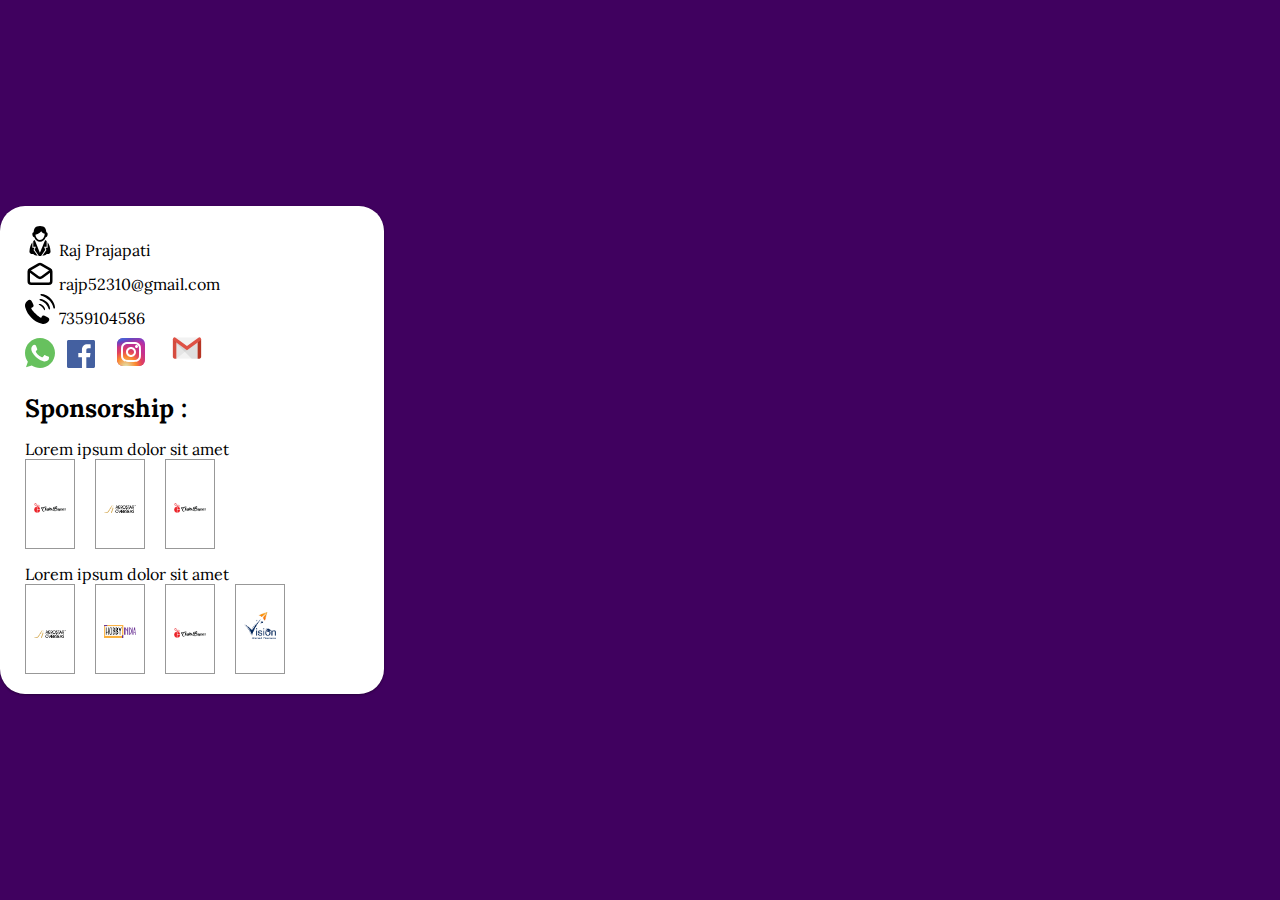
<file: index.html>
<!DOCTYPE html>
<html lang="en">

<head>
    <meta charset="UTF-8">
    <meta name="viewport" content="width=device-width, initial-scale=1.0">
    <title>Document</title>
    <link rel="stylesheet" href="style.css">
    <link href="https://cdn.jsdelivr.net/npm/bootstrap@5.3.2/dist/css/bootstrap.min.css" rel="stylesheet"
        integrity="sha384-T3c6CoIi6uLrA9TneNEoa7RxnatzjcDSCmG1MXxSR1GAsXEV/Dwwykc2MPK8M2HN" crossorigin="anonymous">
    <link rel="preconnect" href="https://fonts.googleapis.com">
    <link rel="preconnect" href="https://fonts.gstatic.com" crossorigin>
    <link
        href="https://fonts.googleapis.com/css2?family=Caveat:wght@500&family=Dosis:wght@400;500;600&family=Lora:ital,wght@1,400;1,500&family=Open+Sans:wght@500&family=Oswald:wght@300&family=Rajdhani&family=Raleway:wght@300&family=Roboto+Mono:ital,wght@0,400;0,600;1,700&family=Roboto+Slab:wght@100;200;300;400;500;600;700;800&family=Ubuntu:ital,wght@1,500&display=swap"
        rel="stylesheet">

</head>

<body>
    <section class="section_div body_color">
        <div class="bg_colo">
            <div class="container border border-1  main_div pading_50">
                <form>
                    <div class="mb-2">
                        <label for="exampleInputname" class="form-label fw-bold fs-5"><span><svg height="30px"
                                    width="30px" fill="#000000" version="1.1" id="Capa_1"
                                    xmlns="http://www.w3.org/2000/svg" xmlns:xlink="http://www.w3.org/1999/xlink"
                                    viewBox="0 0 97.625 97.625" xml:space="preserve">
                                    <g id="SVGRepo_bgCarrier" stroke-width="0"></g>
                                    <g id="SVGRepo_tracerCarrier" stroke-linecap="round" stroke-linejoin="round"></g>
                                    <g id="SVGRepo_iconCarrier">
                                        <g>
                                            <g>
                                                <path
                                                    d="M83.158,83.242c-0.756-14.645-4.684-24.402-9.584-30.707v17.988h-6.869l3.075,7.172L56.433,97.098 c6.343-0.85,11.291-2.867,14.159-6.023c0,0,6.595-0.338,6.721-0.347C80.753,90.5,83.358,87.148,83.158,83.242z">
                                                </path>
                                                <path
                                                    d="M30.925,70.525h-6.871V52.539c-4.896,6.299-8.835,16.056-9.587,30.701c-0.201,3.908,2.406,7.26,5.848,7.485 c0.123,0.009,6.729,0.345,6.729,0.345c2.929,3.322,8.058,5.203,14.153,6.01L27.852,77.695L30.925,70.525z">
                                                </path>
                                                <path
                                                    d="M61.88,67.462h8.564V49.16c-1.631-1.464-3.126-2.65-4.691-3.599c-0.005-0.004-17.069,42.065-17.069,42.065l-16.92-42.144 c-1.618,0.958-3.219,2.174-4.854,3.686v18.293h8.571l-4.249,9.935L45.068,97.52c1.232,0.07,2.485,0.105,3.76,0.105 c1.185,0,2.336-0.034,3.461-0.094L66.13,77.396L61.88,67.462z">
                                                </path>
                                                <path
                                                    d="M30.325,36.421c3.487,9.023,10.051,14.952,18.49,14.952c8.062,0,15.047-5.706,18.496-14.952 c3.62-0.336,5.518-3.832,6.224-7.954c0.841-4.926-0.927-7.329-4.042-7.867C68.429,9.031,65.104,0,48.814,0 C32.431,0,29.196,9.031,28.136,20.6c-3.115,0.538-4.884,2.94-4.041,7.867C24.808,32.638,26.771,36.111,30.325,36.421z M52.631,17.376c1.024,2.052,3.953,6.063,11.581,7.866c-0.719,11.876-6.973,20.27-15.398,20.27c-7.935,0-13.49-7.307-15.06-17.375 C44.604,27.39,51.555,18.8,52.631,17.376z">
                                                </path>
                                            </g>
                                        </g>
                                    </g>
                                </svg></span> <span class="fw-medium ">Raj Prajapati</span></label>

                    </div>
                    <div class="mb-2">
                        <label for="exampleInputEmail1" class="form-label fw-bold fs-5"><span><svg height="30px"
                                    width="30px" viewBox="0 0 24 24" fill="none" xmlns="http://www.w3.org/2000/svg">
                                    <g id="SVGRepo_bgCarrier" stroke-width="0"></g>
                                    <g id="SVGRepo_tracerCarrier" stroke-linecap="round" stroke-linejoin="round"></g>
                                    <g id="SVGRepo_iconCarrier">
                                        <path d="M4 9.00005L10.2 13.65C11.2667 14.45 12.7333 14.45 13.8 13.65L20 9"
                                            stroke="#000000" stroke-width="2" stroke-linecap="round"
                                            stroke-linejoin="round"></path>
                                        <path
                                            d="M3 9.17681C3 8.45047 3.39378 7.78123 4.02871 7.42849L11.0287 3.5396C11.6328 3.20402 12.3672 3.20402 12.9713 3.5396L19.9713 7.42849C20.6062 7.78123 21 8.45047 21 9.17681V17C21 18.1046 20.1046 19 19 19H5C3.89543 19 3 18.1046 3 17V9.17681Z"
                                            stroke="#000000" stroke-width="2" stroke-linecap="round"></path>
                                    </g>
                                </svg></span>
                            <span class="fw-medium ">rajp52310@gmail.com</span></label>

                    </div>
                    <div class="mb-2">
                        <label for="exampleInputnumber" class="form-label fw-bold fs-5"><span><svg height="30px"
                            width="30px" version="1.1" id="_x32_" xmlns="http://www.w3.org/2000/svg"
                                    xmlns:xlink="http://www.w3.org/1999/xlink" viewBox="0 0 512 512"
                                    xml:space="preserve" fill="#000000">
                                    <g id="SVGRepo_bgCarrier" stroke-width="0"></g>
                                    <g id="SVGRepo_tracerCarrier" stroke-linecap="round" stroke-linejoin="round"></g>
                                    <g id="SVGRepo_iconCarrier">
                                        <style type="text/css">
                                            .st0 {
                                                fill: #000000;
                                            }
                                        </style>
                                        <g>
                                            <path class="st0"
                                                d="M403.854,409.684c-17.68-14.106-72.76-41.247-86.349-44.375c-13.562-3.154-29.98,9.962-34.501,26.248 c-4.547,16.295-13.027,14.753-13.027,14.753s-32.67-12.003-92.429-71.534c-59.769-59.549-71.85-92.175-71.85-92.175 s-1.595-8.48,14.692-13.089c16.252-4.564,29.314-21.035,26.125-34.598c-3.171-13.562-30.532-68.563-44.69-86.165 c-14.192-17.601-41.606-8.524-47.633-4.135C48.13,108.987-15.581,149.49,3.58,224.072 c19.186,74.592,60.346,134.264,105.579,179.348c45.242,45.066,105.062,85.998,179.715,104.904 c74.644,18.915,114.919-44.944,119.274-51.006C412.51,451.273,421.481,423.816,403.854,409.684z">
                                            </path>
                                            <path class="st0"
                                                d="M247.023,189.177c9.9,4.854,25.644,13.86,43.893,32.1c18.25,18.25,27.247,33.993,32.1,43.884 c5.099,10.4,8.866,12.494,11.915,11.784c5.029-1.166,6.702-2.515,7.167-13.001c0.385-8.936-3.89-35.588-31.076-62.773 c-27.186-27.186-53.846-31.452-62.764-31.067c-10.496,0.447-11.828,2.129-12.992,7.175 C234.555,180.311,236.623,184.087,247.023,189.177z">
                                            </path>
                                            <path class="st0"
                                                d="M262.95,84.247c-12.808-0.009-16.042,7.92-16.428,10.995c-0.788,6.212,3.794,11.249,13.308,13.974 c10.881,3.11,53.986,16.935,90.099,53.048c36.122,36.113,49.956,79.226,53.057,90.107c2.716,9.506,7.744,14.08,13.964,13.3 c3.092-0.369,11.012-3.61,10.995-16.418c0.009-10.137-6.186-63.22-53.986-111.038C326.17,90.423,273.06,84.237,262.95,84.247z">
                                            </path>
                                            <path class="st0"
                                                d="M437.304,74.889C368.836,6.422,296.602,0.526,284.187,0.201c-15.157-0.385-21.167,6.414-21.158,13.387 c-0.009,5.94,6.08,12.046,15.139,14.377c13.597,3.486,67.495,11.976,130.784,75.266c63.307,63.29,71.78,117.197,75.284,130.803 c2.322,9.041,8.437,15.139,14.368,15.139c6.982,0,13.781-6.002,13.378-21.149C511.667,215.601,505.771,143.366,437.304,74.889z">
                                            </path>
                                        </g>
                                    </g>
                                </svg></span>
                            <span class="fw-medium ">7359104586</span></label>
                    </div>
                    <div class="mb-2">
                        <span class=""><a href="#"><svg height="30px" width="30px" viewBox="0 0 48 48" version="1.1"
                                    xmlns="http://www.w3.org/2000/svg" xmlns:xlink="http://www.w3.org/1999/xlink"
                                    fill="#000000">
                                    <g id="SVGRepo_bgCarrier" stroke-width="0"></g>
                                    <g id="SVGRepo_tracerCarrier" stroke-linecap="round" stroke-linejoin="round"></g>
                                    <g id="SVGRepo_iconCarrier">
                                        <title>Whatsapp-color</title>
                                        <desc>Created with Sketch.</desc>
                                        <defs> </defs>
                                        <g id="Icons" stroke="none" stroke-width="1" fill="none" fill-rule="evenodd">
                                            <g id="Color-" transform="translate(-700.000000, -360.000000)"
                                                fill="#67C15E">
                                                <path
                                                    d="M723.993033,360 C710.762252,360 700,370.765287 700,383.999801 C700,389.248451 701.692661,394.116025 704.570026,398.066947 L701.579605,406.983798 L710.804449,404.035539 C714.598605,406.546975 719.126434,408 724.006967,408 C737.237748,408 748,397.234315 748,384.000199 C748,370.765685 737.237748,360.000398 724.006967,360.000398 L723.993033,360.000398 L723.993033,360 Z M717.29285,372.190836 C716.827488,371.07628 716.474784,371.034071 715.769774,371.005401 C715.529728,370.991464 715.262214,370.977527 714.96564,370.977527 C714.04845,370.977527 713.089462,371.245514 712.511043,371.838033 C711.806033,372.557577 710.056843,374.23638 710.056843,377.679202 C710.056843,381.122023 712.567571,384.451756 712.905944,384.917648 C713.258648,385.382743 717.800808,392.55031 724.853297,395.471492 C730.368379,397.757149 732.00491,397.545307 733.260074,397.27732 C735.093658,396.882308 737.393002,395.527239 737.971421,393.891043 C738.54984,392.25405 738.54984,390.857171 738.380255,390.560912 C738.211068,390.264652 737.745308,390.095816 737.040298,389.742615 C736.335288,389.389811 732.90737,387.696673 732.25849,387.470894 C731.623543,387.231179 731.017259,387.315995 730.537963,387.99333 C729.860819,388.938653 729.198006,389.89831 728.661785,390.476494 C728.238619,390.928051 727.547144,390.984595 726.969123,390.744481 C726.193254,390.420348 724.021298,389.657798 721.340985,387.273388 C719.267356,385.42535 717.856938,383.125756 717.448104,382.434484 C717.038871,381.729275 717.405907,381.319529 717.729948,380.938852 C718.082653,380.501232 718.421026,380.191036 718.77373,379.781688 C719.126434,379.372738 719.323884,379.160897 719.549599,378.681068 C719.789645,378.215575 719.62006,377.735746 719.450874,377.382942 C719.281687,377.030139 717.871269,373.587317 717.29285,372.190836 Z"
                                                    id="Whatsapp"> </path>
                                            </g>
                                        </g>
                                    </g>
                                </svg></a></span>
                        <span class="social_icon">
                            <a href="#"><svg height="28px" width="28px" viewBox="0 0 48 48" version="1.1"
                                    xmlns="http://www.w3.org/2000/svg" xmlns:xlink="http://www.w3.org/1999/xlink"
                                    fill="#000000">
                                    <g id="SVGRepo_bgCarrier" stroke-width="0"></g>
                                    <g id="SVGRepo_tracerCarrier" stroke-linecap="round" stroke-linejoin="round"></g>
                                    <g id="SVGRepo_iconCarrier">
                                        <title>Facebook-color</title>
                                        <desc>Created with Sketch.</desc>
                                        <defs> </defs>
                                        <g id="Icons" stroke="none" stroke-width="1" fill="none" fill-rule="evenodd">
                                            <g id="Color-" transform="translate(-200.000000, -160.000000)"
                                                fill="#4460A0">
                                                <path
                                                    d="M225.638355,208 L202.649232,208 C201.185673,208 200,206.813592 200,205.350603 L200,162.649211 C200,161.18585 201.185859,160 202.649232,160 L245.350955,160 C246.813955,160 248,161.18585 248,162.649211 L248,205.350603 C248,206.813778 246.813769,208 245.350955,208 L233.119305,208 L233.119305,189.411755 L239.358521,189.411755 L240.292755,182.167586 L233.119305,182.167586 L233.119305,177.542641 C233.119305,175.445287 233.701712,174.01601 236.70929,174.01601 L240.545311,174.014333 L240.545311,167.535091 C239.881886,167.446808 237.604784,167.24957 234.955552,167.24957 C229.424834,167.24957 225.638355,170.625526 225.638355,176.825209 L225.638355,182.167586 L219.383122,182.167586 L219.383122,189.411755 L225.638355,189.411755 L225.638355,208 L225.638355,208 Z"
                                                    id="Facebook"> </path>
                                            </g>
                                        </g>
                                    </g>
                                </svg></a>
                        </span>
                        <span class="social_icon">
                            <a href="#"><svg height="32px" width="32px" viewBox="0 0 32 32" fill="none"
                                    xmlns="http://www.w3.org/2000/svg">
                                    <g id="SVGRepo_bgCarrier" stroke-width="0"></g>
                                    <g id="SVGRepo_tracerCarrier" stroke-linecap="round" stroke-linejoin="round"></g>
                                    <g id="SVGRepo_iconCarrier">
                                        <rect x="2" y="2" width="28" height="28" rx="6"
                                            fill="url(#paint0_radial_87_7153)">
                                        </rect>
                                        <rect x="2" y="2" width="28" height="28" rx="6"
                                            fill="url(#paint1_radial_87_7153)">
                                        </rect>
                                        <rect x="2" y="2" width="28" height="28" rx="6"
                                            fill="url(#paint2_radial_87_7153)">
                                        </rect>
                                        <path
                                            d="M23 10.5C23 11.3284 22.3284 12 21.5 12C20.6716 12 20 11.3284 20 10.5C20 9.67157 20.6716 9 21.5 9C22.3284 9 23 9.67157 23 10.5Z"
                                            fill="white"></path>
                                        <path fill-rule="evenodd" clip-rule="evenodd"
                                            d="M16 21C18.7614 21 21 18.7614 21 16C21 13.2386 18.7614 11 16 11C13.2386 11 11 13.2386 11 16C11 18.7614 13.2386 21 16 21ZM16 19C17.6569 19 19 17.6569 19 16C19 14.3431 17.6569 13 16 13C14.3431 13 13 14.3431 13 16C13 17.6569 14.3431 19 16 19Z"
                                            fill="white"></path>
                                        <path fill-rule="evenodd" clip-rule="evenodd"
                                            d="M6 15.6C6 12.2397 6 10.5595 6.65396 9.27606C7.2292 8.14708 8.14708 7.2292 9.27606 6.65396C10.5595 6 12.2397 6 15.6 6H16.4C19.7603 6 21.4405 6 22.7239 6.65396C23.8529 7.2292 24.7708 8.14708 25.346 9.27606C26 10.5595 26 12.2397 26 15.6V16.4C26 19.7603 26 21.4405 25.346 22.7239C24.7708 23.8529 23.8529 24.7708 22.7239 25.346C21.4405 26 19.7603 26 16.4 26H15.6C12.2397 26 10.5595 26 9.27606 25.346C8.14708 24.7708 7.2292 23.8529 6.65396 22.7239C6 21.4405 6 19.7603 6 16.4V15.6ZM15.6 8H16.4C18.1132 8 19.2777 8.00156 20.1779 8.0751C21.0548 8.14674 21.5032 8.27659 21.816 8.43597C22.5686 8.81947 23.1805 9.43139 23.564 10.184C23.7234 10.4968 23.8533 10.9452 23.9249 11.8221C23.9984 12.7223 24 13.8868 24 15.6V16.4C24 18.1132 23.9984 19.2777 23.9249 20.1779C23.8533 21.0548 23.7234 21.5032 23.564 21.816C23.1805 22.5686 22.5686 23.1805 21.816 23.564C21.5032 23.7234 21.0548 23.8533 20.1779 23.9249C19.2777 23.9984 18.1132 24 16.4 24H15.6C13.8868 24 12.7223 23.9984 11.8221 23.9249C10.9452 23.8533 10.4968 23.7234 10.184 23.564C9.43139 23.1805 8.81947 22.5686 8.43597 21.816C8.27659 21.5032 8.14674 21.0548 8.0751 20.1779C8.00156 19.2777 8 18.1132 8 16.4V15.6C8 13.8868 8.00156 12.7223 8.0751 11.8221C8.14674 10.9452 8.27659 10.4968 8.43597 10.184C8.81947 9.43139 9.43139 8.81947 10.184 8.43597C10.4968 8.27659 10.9452 8.14674 11.8221 8.0751C12.7223 8.00156 13.8868 8 15.6 8Z"
                                            fill="white"></path>
                                        <defs>
                                            <radialGradient id="paint0_radial_87_7153" cx="0" cy="0" r="1"
                                                gradientUnits="userSpaceOnUse"
                                                gradientTransform="translate(12 23) rotate(-55.3758) scale(25.5196)">
                                                <stop stop-color="#B13589"></stop>
                                                <stop offset="0.79309" stop-color="#C62F94"></stop>
                                                <stop offset="1" stop-color="#8A3AC8"></stop>
                                            </radialGradient>
                                            <radialGradient id="paint1_radial_87_7153" cx="0" cy="0" r="1"
                                                gradientUnits="userSpaceOnUse"
                                                gradientTransform="translate(11 31) rotate(-65.1363) scale(22.5942)">
                                                <stop stop-color="#E0E8B7"></stop>
                                                <stop offset="0.444662" stop-color="#FB8A2E"></stop>
                                                <stop offset="0.71474" stop-color="#E2425C"></stop>
                                                <stop offset="1" stop-color="#E2425C" stop-opacity="0"></stop>
                                            </radialGradient>
                                            <radialGradient id="paint2_radial_87_7153" cx="0" cy="0" r="1"
                                                gradientUnits="userSpaceOnUse"
                                                gradientTransform="translate(0.500002 3) rotate(-8.1301) scale(38.8909 8.31836)">
                                                <stop offset="0.156701" stop-color="#406ADC"></stop>
                                                <stop offset="0.467799" stop-color="#6A45BE"></stop>
                                                <stop offset="1" stop-color="#6A45BE" stop-opacity="0"></stop>
                                            </radialGradient>
                                        </defs>
                                    </g>
                                </svg></a>
                        </span>
                        <span class="social_icon">
                            <a href="#"><svg height="40px" width="40px" xmlns="http://www.w3.org/2000/svg"
                                    aria-label="Gmail" role="img" viewBox="0 0 512 512" fill="#000000">
                                    <g id="SVGRepo_bgCarrier" stroke-width="0"></g>
                                    <g id="SVGRepo_tracerCarrier" stroke-linecap="round" stroke-linejoin="round"></g>
                                    <g id="SVGRepo_iconCarrier">
                                        <rect width="512" height="512" rx="15%" fill="#ffffff"></rect>
                                        <path fill="#f2f2f2" d="M120 392V151.075h272V392"></path>
                                        <path fill-opacity=".05" d="M256 285L120 392l-4-212"></path>
                                        <path fill="#d54c3f" d="M120 392H97c-12 0-22-10-22-23V143h45z"></path>
                                        <path fill-opacity=".08" d="M317 392h77V159H82"></path>
                                        <path fill="#f2f2f2" d="M97 121h318L256 234"></path>
                                        <path fill="#b63524" d="M392 392h23c12 0 22-10 22-23V143h-45z"></path>
                                        <path fill="none" stroke="#de5145" stroke-linecap="round" stroke-width="44"
                                            d="M97 143l159 115 159-115"></path>
                                    </g>
                                </svg></a>
                        </span>
                    </div>
                    <div class="sponsor">
                        <strong>Sponsorship :</strong>
                        <div class="sponsorship_box">
                            <p class="fw-medium">Lorem ipsum dolor sit amet</p>
                            <div class="logo_img">
                                <a href="poppup.html" class="brand">
                                    <div data-bs-toggle="modal" data-bs-target="#staticBackdrop">
                                        <img src="/images/CraftsBazzar.png" alt="Craftsbazaar"
                                            class="brand-box img-fluid">
                                    </div>
                                </a>
                                <a href="poppup.html" class="brand">
                                    <div data-bs-toggle="modal" data-bs-target="#staticBackdrop">
                                        <img src="images/aerostaroverseas.png" alt="Craftsbazaar"
                                            class="brand-box img-fluid">
                                    </div>
                                </a>
                                <a href="poppup.html" class="brand">
                                    <div data-bs-toggle="modal" data-bs-target="#staticBackdrop">
                                        <img src="/images/CraftsBazzar.png" alt="Craftsbazaar"
                                            class="brand-box img-fluid">
                                    </div>
                                </a>
                            </div>
                        </div>
                        <div class="sponsorship_box">
                            <p class="fw-medium">Lorem ipsum dolor sit amet</p>
                            <div class="logo_img">
                                <a href="poppup.html" class="brand">
                                    <div data-bs-toggle="modal" data-bs-target="#staticBackdrop">
                                        <img src="/images/aerostaroverseas.png" alt="Craftsbazaar"
                                            class="brand-box img-fluid">
                                    </div>
                                </a>
                                <a href="poppup.html" class="brand">
                                    <div data-bs-toggle="modal" data-bs-target="#staticBackdrop">
                                        <img src="images/HobbyIndia.png" alt="Craftsbazaar" class="brand-box img-fluid">
                                    </div>
                                </a>

                                <a href="poppup.html" class="brand">
                                    <div data-bs-toggle="modal" data-bs-target="#staticBackdrop">
                                        <img src="/images/CraftsBazzar.png" alt="Craftsbazaar"
                                            class="brand-box img-fluid">
                                    </div>
                                </a>


                                <a href="poppup.html" class="brand">
                                    <div data-bs-toggle="modal" data-bs-target="#staticBackdrop">
                                        <img src="images/Vision.png" alt="Craftsbazaar" class="brand-box img-fluid">
                                    </div>
                                </a>
                            </div>
                        </div>
                    </div>


                </form>
            </div>
        </div>
    </section>
    <!-- <div class="modalPopup">
        <div class="poppup">
            <span class="closePopup">X</span>
            <div class="small_contant">
                <div class="brand_popup  " data-bs-toggle="modal" data-bs-target="#staticBackdrop_for">
                    <img src="images/aerostaroverseas.png" alt="Craftsbazaar" . 0 class="brand-box img-fluidd">
                </div>
                <div class="mt_15">
                    <h4>Lorem Ipus :</h4>
                    <p>Lorem, ipsum dolor sit amet consectetur adipisicing elit. Minima cupiditate hic aspernatur.
                        Numquam
                        quidem accusamus dolore minima nesciunt fugit officia quis expedita illo facilis vel
                        exercitationem,
                        iste porro non accusantium.</p>
                    <p>Lorem ipsum dolor, sit amet consectetur adipisicing elit. </p>
                    <p>Lorem ipsum dolor sit amet consectetur adipisicing elit. Et soluta a magnam voluptate, esse
                        aliquid
                        ipsa iste modi quas saepe amet ut nostrum .</p>
                </div>

            </div>
            <div style=" margin: 0px 15px;">
                <p>Lorem, ipsum dolor sit amet consectetur adipisicing elit. Minima cupiditate hic aspernatur. Numquam
                    quidem accusamus dolore minima nesciunt fugit officia quis expedita illo facilis vel exercitationem,
                    iste porro non accusantium.</p>
                <p>Lorem ipsum dolor, sit amet consectetur adipisicing elit. </p>
                <p>Lorem ipsum dolor sit amet consectetur adipisicing elit. Et soluta a magnam voluptate, esse aliquid
                    ipsa iste modi quas saepe amet ut nostrum.</p>
            </div>

        </div>
    </div> -->

</body>
<script src="https://ajax.googleapis.com/ajax/libs/jquery/3.7.1/jquery.min.js"></script>


<script src="https://cdn.jsdelivr.net/npm/bootstrap@5.3.2/dist/js/bootstrap.bundle.min.js"
    integrity="sha384-C6RzsynM9kWDrMNeT87bh95OGNyZPhcTNXj1NW7RuBCsyN/o0jlpcV8Qyq46cDfL"
    crossorigin="anonymous"></script>

<script>
    $("button").click(function () {
        $(".popup").fadeIn(500);
    });
    $(".close").click(function () {
        $(".popup").fadeOut(500);
    });
    $('.brand').click(function () {
        $('.modalPopup').show();
    });
    $('.modalPopup').click(function () {
        if ($('.poppup:hover').width == 0) {
            $('.modalPopup').hide();
        }
    });
    $('.closePopup').click(function () {
        $('.modalPopup').hide();
    });
</script>

</html>
</file>
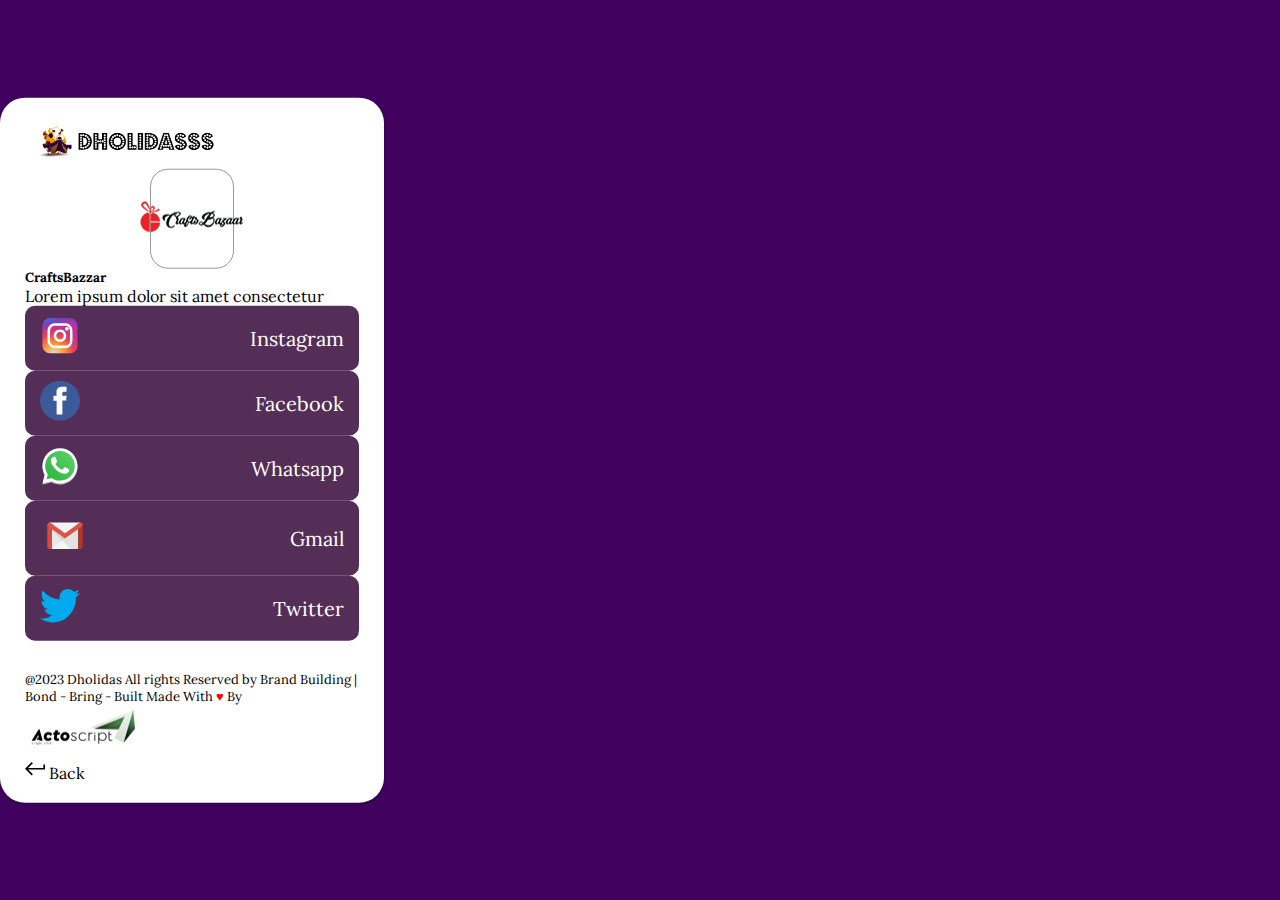
<file: poppup.html>
<!DOCTYPE html>
<html lang="en">

<head>
    <meta charset="UTF-8">
    <meta name="viewport" content="width=device-width, initial-scale=1.0">
    <title>Document</title>
    <link rel="stylesheet" href="style.css">
    <link href="https://cdn.jsdelivr.net/npm/bootstrap@5.3.2/dist/css/bootstrap.min.css" rel="stylesheet"
        integrity="sha384-T3c6CoIi6uLrA9TneNEoa7RxnatzjcDSCmG1MXxSR1GAsXEV/Dwwykc2MPK8M2HN" crossorigin="anonymous">
    <link rel="preconnect" href="https://fonts.googleapis.com">
    <link rel="preconnect" href="https://fonts.gstatic.com" crossorigin>
    <link
        href="https://fonts.googleapis.com/css2?family=Caveat:wght@500&family=Dosis:wght@400;500;600&family=Lora:ital,wght@1,400;1,500&family=Open+Sans:wght@500&family=Oswald:wght@300&family=Rajdhani&family=Raleway:wght@300&family=Roboto+Mono:ital,wght@0,400;0,600;1,700&family=Roboto+Slab:wght@100;200;300;400;500;600;700;800&family=Ubuntu:ital,wght@1,500&display=swap"
        rel="stylesheet">
</head>

<body>
    <section class="poppup_div body_color">
        <div class="bg_colo">

            <div class="container border border-1  main_div  ">
                <div class="text-center pb-2"><a href="https://dholidasss.com/"><img src="/images/dholidaas_Logo.png" alt="" width="200px"></a>
                </div>
                <div style="display: flex; justify-content: center;">
                    <a href="index.html" class="brand_modal">
                        <div>
                            <img src="/images/CraftsBazzar.png" alt="">
                        </div>

                    </a>
                </div>

                <div class="text-center mt-3">
                    <h5><strong>CraftsBazzar</strong></h5>
                    <p class="fw-medium">Lorem ipsum dolor sit amet consectetur </p>
                </div>

                <div class="icon_div">
                    <div class="icon_link">
                        <a href="#">
                            <div class="social_mid mt-4"><span><svg height="40px" width="40px" viewBox="0 0 32 32"
                                        fill="none" xmlns="http://www.w3.org/2000/svg">
                                        <g id="SVGRepo_bgCarrier" stroke-width="0"></g>
                                        <g id="SVGRepo_tracerCarrier" stroke-linecap="round" stroke-linejoin="round">
                                        </g>
                                        <g id="SVGRepo_iconCarrier">
                                            <rect x="2" y="2" width="28" height="28" rx="6"
                                                fill="url(#paint0_radial_87_7153)"></rect>
                                            <rect x="2" y="2" width="28" height="28" rx="6"
                                                fill="url(#paint1_radial_87_7153)"></rect>
                                            <rect x="2" y="2" width="28" height="28" rx="6"
                                                fill="url(#paint2_radial_87_7153)"></rect>
                                            <path
                                                d="M23 10.5C23 11.3284 22.3284 12 21.5 12C20.6716 12 20 11.3284 20 10.5C20 9.67157 20.6716 9 21.5 9C22.3284 9 23 9.67157 23 10.5Z"
                                                fill="white"></path>
                                            <path fill-rule="evenodd" clip-rule="evenodd"
                                                d="M16 21C18.7614 21 21 18.7614 21 16C21 13.2386 18.7614 11 16 11C13.2386 11 11 13.2386 11 16C11 18.7614 13.2386 21 16 21ZM16 19C17.6569 19 19 17.6569 19 16C19 14.3431 17.6569 13 16 13C14.3431 13 13 14.3431 13 16C13 17.6569 14.3431 19 16 19Z"
                                                fill="white"></path>
                                            <path fill-rule="evenodd" clip-rule="evenodd"
                                                d="M6 15.6C6 12.2397 6 10.5595 6.65396 9.27606C7.2292 8.14708 8.14708 7.2292 9.27606 6.65396C10.5595 6 12.2397 6 15.6 6H16.4C19.7603 6 21.4405 6 22.7239 6.65396C23.8529 7.2292 24.7708 8.14708 25.346 9.27606C26 10.5595 26 12.2397 26 15.6V16.4C26 19.7603 26 21.4405 25.346 22.7239C24.7708 23.8529 23.8529 24.7708 22.7239 25.346C21.4405 26 19.7603 26 16.4 26H15.6C12.2397 26 10.5595 26 9.27606 25.346C8.14708 24.7708 7.2292 23.8529 6.65396 22.7239C6 21.4405 6 19.7603 6 16.4V15.6ZM15.6 8H16.4C18.1132 8 19.2777 8.00156 20.1779 8.0751C21.0548 8.14674 21.5032 8.27659 21.816 8.43597C22.5686 8.81947 23.1805 9.43139 23.564 10.184C23.7234 10.4968 23.8533 10.9452 23.9249 11.8221C23.9984 12.7223 24 13.8868 24 15.6V16.4C24 18.1132 23.9984 19.2777 23.9249 20.1779C23.8533 21.0548 23.7234 21.5032 23.564 21.816C23.1805 22.5686 22.5686 23.1805 21.816 23.564C21.5032 23.7234 21.0548 23.8533 20.1779 23.9249C19.2777 23.9984 18.1132 24 16.4 24H15.6C13.8868 24 12.7223 23.9984 11.8221 23.9249C10.9452 23.8533 10.4968 23.7234 10.184 23.564C9.43139 23.1805 8.81947 22.5686 8.43597 21.816C8.27659 21.5032 8.14674 21.0548 8.0751 20.1779C8.00156 19.2777 8 18.1132 8 16.4V15.6C8 13.8868 8.00156 12.7223 8.0751 11.8221C8.14674 10.9452 8.27659 10.4968 8.43597 10.184C8.81947 9.43139 9.43139 8.81947 10.184 8.43597C10.4968 8.27659 10.9452 8.14674 11.8221 8.0751C12.7223 8.00156 13.8868 8 15.6 8Z"
                                                fill="white"></path>
                                            <defs>
                                                <radialGradient id="paint0_radial_87_7153" cx="0" cy="0" r="1"
                                                    gradientUnits="userSpaceOnUse"
                                                    gradientTransform="translate(12 23) rotate(-55.3758) scale(25.5196)">
                                                    <stop stop-color="#B13589"></stop>
                                                    <stop offset="0.79309" stop-color="#C62F94"></stop>
                                                    <stop offset="1" stop-color="#8A3AC8"></stop>
                                                </radialGradient>
                                                <radialGradient id="paint1_radial_87_7153" cx="0" cy="0" r="1"
                                                    gradientUnits="userSpaceOnUse"
                                                    gradientTransform="translate(11 31) rotate(-65.1363) scale(22.5942)">
                                                    <stop stop-color="#E0E8B7"></stop>
                                                    <stop offset="0.444662" stop-color="#FB8A2E"></stop>
                                                    <stop offset="0.71474" stop-color="#E2425C"></stop>
                                                    <stop offset="1" stop-color="#E2425C" stop-opacity="0"></stop>
                                                </radialGradient>
                                                <radialGradient id="paint2_radial_87_7153" cx="0" cy="0" r="1"
                                                    gradientUnits="userSpaceOnUse"
                                                    gradientTransform="translate(0.500002 3) rotate(-8.1301) scale(38.8909 8.31836)">
                                                    <stop offset="0.156701" stop-color="#406ADC"></stop>
                                                    <stop offset="0.467799" stop-color="#6A45BE"></stop>
                                                    <stop offset="1" stop-color="#6A45BE" stop-opacity="0"></stop>
                                                </radialGradient>
                                            </defs>
                                        </g>
                                    </svg></span><span>Instagram</span></div>
                        </a>
                        <a href="#">
                            <div class="social_mid mt-4"><span><svg height="40px" width="40px"
                                        viewBox="126.445 2.281 589 589" xmlns="http://www.w3.org/2000/svg"
                                        fill="#000000">
                                        <g id="SVGRepo_bgCarrier" stroke-width="0"></g>
                                        <g id="SVGRepo_tracerCarrier" stroke-linecap="round" stroke-linejoin="round">
                                        </g>
                                        <g id="SVGRepo_iconCarrier">
                                            <circle cx="420.945" cy="296.781" r="294.5" fill="#3c5a9a"></circle>
                                            <path
                                                d="M516.704 92.677h-65.239c-38.715 0-81.777 16.283-81.777 72.402.189 19.554 0 38.281 0 59.357H324.9v71.271h46.174v205.177h84.847V294.353h56.002l5.067-70.117h-62.531s.14-31.191 0-40.249c0-22.177 23.076-20.907 24.464-20.907 10.981 0 32.332.032 37.813 0V92.677h-.032z"
                                                fill="#ffffff"></path>
                                        </g>
                                    </svg></span><span>Facebook</span></div>
                        </a>
                        <a href="#">
                            <div class="social_mid mt-4"><span><svg height="40px" width="40px" viewBox="0 0 32 32"
                                        fill="none" xmlns="http://www.w3.org/2000/svg">
                                        <g id="SVGRepo_bgCarrier" stroke-width="0"></g>
                                        <g id="SVGRepo_tracerCarrier" stroke-linecap="round" stroke-linejoin="round">
                                        </g>
                                        <g id="SVGRepo_iconCarrier">
                                            <path fill-rule="evenodd" clip-rule="evenodd"
                                                d="M16 31C23.732 31 30 24.732 30 17C30 9.26801 23.732 3 16 3C8.26801 3 2 9.26801 2 17C2 19.5109 2.661 21.8674 3.81847 23.905L2 31L9.31486 29.3038C11.3014 30.3854 13.5789 31 16 31ZM16 28.8462C22.5425 28.8462 27.8462 23.5425 27.8462 17C27.8462 10.4576 22.5425 5.15385 16 5.15385C9.45755 5.15385 4.15385 10.4576 4.15385 17C4.15385 19.5261 4.9445 21.8675 6.29184 23.7902L5.23077 27.7692L9.27993 26.7569C11.1894 28.0746 13.5046 28.8462 16 28.8462Z"
                                                fill="#BFC8D0"></path>
                                            <path
                                                d="M28 16C28 22.6274 22.6274 28 16 28C13.4722 28 11.1269 27.2184 9.19266 25.8837L5.09091 26.9091L6.16576 22.8784C4.80092 20.9307 4 18.5589 4 16C4 9.37258 9.37258 4 16 4C22.6274 4 28 9.37258 28 16Z"
                                                fill="url(#paint0_linear_87_7264)"></path>
                                            <path fill-rule="evenodd" clip-rule="evenodd"
                                                d="M16 30C23.732 30 30 23.732 30 16C30 8.26801 23.732 2 16 2C8.26801 2 2 8.26801 2 16C2 18.5109 2.661 20.8674 3.81847 22.905L2 30L9.31486 28.3038C11.3014 29.3854 13.5789 30 16 30ZM16 27.8462C22.5425 27.8462 27.8462 22.5425 27.8462 16C27.8462 9.45755 22.5425 4.15385 16 4.15385C9.45755 4.15385 4.15385 9.45755 4.15385 16C4.15385 18.5261 4.9445 20.8675 6.29184 22.7902L5.23077 26.7692L9.27993 25.7569C11.1894 27.0746 13.5046 27.8462 16 27.8462Z"
                                                fill="white"></path>
                                            <path
                                                d="M12.5 9.49989C12.1672 8.83131 11.6565 8.8905 11.1407 8.8905C10.2188 8.8905 8.78125 9.99478 8.78125 12.05C8.78125 13.7343 9.52345 15.578 12.0244 18.3361C14.438 20.9979 17.6094 22.3748 20.2422 22.3279C22.875 22.2811 23.4167 20.0154 23.4167 19.2503C23.4167 18.9112 23.2062 18.742 23.0613 18.696C22.1641 18.2654 20.5093 17.4631 20.1328 17.3124C19.7563 17.1617 19.5597 17.3656 19.4375 17.4765C19.0961 17.8018 18.4193 18.7608 18.1875 18.9765C17.9558 19.1922 17.6103 19.083 17.4665 19.0015C16.9374 18.7892 15.5029 18.1511 14.3595 17.0426C12.9453 15.6718 12.8623 15.2001 12.5959 14.7803C12.3828 14.4444 12.5392 14.2384 12.6172 14.1483C12.9219 13.7968 13.3426 13.254 13.5313 12.9843C13.7199 12.7145 13.5702 12.305 13.4803 12.05C13.0938 10.953 12.7663 10.0347 12.5 9.49989Z"
                                                fill="white"></path>
                                            <defs>
                                                <linearGradient id="paint0_linear_87_7264" x1="26.5" y1="7" x2="4"
                                                    y2="28" gradientUnits="userSpaceOnUse">
                                                    <stop stop-color="#5BD066"></stop>
                                                    <stop offset="1" stop-color="#27B43E"></stop>
                                                </linearGradient>
                                            </defs>
                                        </g>
                                    </svg></span><span>Whatsapp</span></div>
                        </a>
                        <a href="#">
                            <div class="social_mid mt-4"><span><svg height="50px" width="50px"
                                        xmlns="http://www.w3.org/2000/svg" aria-label="Gmail" role="img"
                                        viewBox="0 0 512 512" fill="#000000">
                                        <g id="SVGRepo_bgCarrier" stroke-width="0"></g>
                                        <g id="SVGRepo_tracerCarrier" stroke-linecap="round" stroke-linejoin="round">
                                        </g>
                                        <g id="SVGRepo_iconCarrier">
                                            <rect width="512" height="512" rx="15%" fill="#552e57"></rect>
                                            <path fill="#f5f5f5" d="M120 392V151.075h272V392"></path>
                                            <path fill-opacity=".05" d="M256 285L120 392l-4-212"></path>
                                            <path fill="#d54c3f" d="M120 392H97c-12 0-22-10-22-23V143h45z"></path>
                                            <path fill-opacity=".08" d="M317 392h77V159H82"></path>
                                            <path fill="#f5f5f5" d="M97 121h318L256 234"></path>
                                            <path fill="#b63524" d="M392 392h23c12 0 22-10 22-23V143h-45z"></path>
                                            <path fill="none" stroke="#de5145" stroke-linecap="round" stroke-width="44"
                                                d="M97 143l159 115 159-115"></path>
                                        </g>
                                    </svg></span><span>Gmail</span></div>
                        </a>
                        <a href="#">
                            <div class="social_mid mt-4"><span><svg height="40px" width="40px" viewBox="0 -4 48 48"
                                        version="1.1" xmlns="http://www.w3.org/2000/svg"
                                        xmlns:xlink="http://www.w3.org/1999/xlink" fill="#000000">
                                        <g id="SVGRepo_bgCarrier" stroke-width="0"></g>
                                        <g id="SVGRepo_tracerCarrier" stroke-linecap="round" stroke-linejoin="round">
                                        </g>
                                        <g id="SVGRepo_iconCarrier">
                                            <title>Twitter-color</title>
                                            <desc>Created with Sketch.</desc>
                                            <defs> </defs>
                                            <g id="Icons" stroke="none" stroke-width="1" fill="none"
                                                fill-rule="evenodd">
                                                <g id="Color-" transform="translate(-300.000000, -164.000000)"
                                                    fill="#00AAEC">
                                                    <path
                                                        d="M348,168.735283 C346.236309,169.538462 344.337383,170.081618 342.345483,170.324305 C344.379644,169.076201 345.940482,167.097147 346.675823,164.739617 C344.771263,165.895269 342.666667,166.736006 340.418384,167.18671 C338.626519,165.224991 336.065504,164 333.231203,164 C327.796443,164 323.387216,168.521488 323.387216,174.097508 C323.387216,174.88913 323.471738,175.657638 323.640782,176.397255 C315.456242,175.975442 308.201444,171.959552 303.341433,165.843265 C302.493397,167.339834 302.008804,169.076201 302.008804,170.925244 C302.008804,174.426869 303.747139,177.518238 306.389857,179.329722 C304.778306,179.280607 303.256911,178.821235 301.9271,178.070061 L301.9271,178.194294 C301.9271,183.08848 305.322064,187.17082 309.8299,188.095341 C309.004402,188.33225 308.133826,188.450704 307.235077,188.450704 C306.601162,188.450704 305.981335,188.390033 305.381229,188.271578 C306.634971,192.28169 310.269414,195.2026 314.580032,195.280607 C311.210424,197.99061 306.961789,199.605634 302.349709,199.605634 C301.555203,199.605634 300.769149,199.559408 300,199.466956 C304.358514,202.327194 309.53689,204 315.095615,204 C333.211481,204 343.114633,188.615385 343.114633,175.270495 C343.114633,174.831347 343.106181,174.392199 343.089276,173.961719 C345.013559,172.537378 346.684275,170.760563 348,168.735283"
                                                        id="Twitter"> </path>
                                                </g>
                                            </g>
                                        </g>
                                    </svg></span><span>Twitter</span></div>
                        </a>
                    </div>
                </div>

                <div class="text-center acto_scrip">
                    <a href="https://actoscript.com/"> <span class="fw-medium">@2023 Dholidas All rights Reserved by
                            Brand Building | Bond - Bring - Built Made With <span style="color: red;">♥</span> By
                        </span>
                    </a>
                </div>
                <div class=" text-center d-flex justify-content-center align-items-center fw-medium foote_logo">
                    <div><a href="https://actoscript.com/"><img src="/images/ActoScrip Logo(Right).png" alt=""
                                width="120px">
                        </a>
                    </div>

                </div>
                <div class="text-center mt-3">
                    <a href="index.html" style="text-decoration: none; color: black;">
                        <svg fill="#000000" height="20px" width="20px" version="1.1" id="Layer_1"
                            xmlns="http://www.w3.org/2000/svg" xmlns:xlink="http://www.w3.org/1999/xlink"
                            viewBox="0 0 511.999 511.999" xml:space="preserve">
                            <g id="SVGRepo_bgCarrier" stroke-width="0"></g>
                            <g id="SVGRepo_tracerCarrier" stroke-linecap="round" stroke-linejoin="round"></g>
                            <g id="SVGRepo_iconCarrier">
                                <g>
                                    <g>
                                        <polygon
                                            points="511.999,145.102 470.412,145.102 470.412,235.206 79.606,235.206 200.941,113.871 171.535,84.465 0,255.999 171.535,427.533 200.941,398.128 79.606,276.792 511.999,276.792 ">
                                        </polygon>
                                    </g>
                                </g>
                            </g>
                        </svg> <span class="fs-6 fw-bold">Back</span>
                    </a>
                </div>
            </div>
        </div>
    </section>
</body>
<script src="https://ajax.googleapis.com/ajax/libs/jquery/3.7.1/jquery.min.js"></script>


<script src="https://cdn.jsdelivr.net/npm/bootstrap@5.3.2/dist/js/bootstrap.bundle.min.js"
    integrity="sha384-C6RzsynM9kWDrMNeT87bh95OGNyZPhcTNXj1NW7RuBCsyN/o0jlpcV8Qyq46cDfL"
    crossorigin="anonymous"></script>


</html>
</file>
<file: style.css>
* {
    padding: 0;
    margin: 0;
    box-sizing: border-box;
}

.section_div {
    position: relative;
    height: 100vh;
    width: 100%;
    font-family: 'Lora', serif;
}

.poppup_div {
    position: relative;
    height: 100vh;
    width: 100%;
    font-family: 'Lora', serif;
}

.body_color {
    background-color: #40015f;
}

.bg_colo {
    position: absolute;
    top: 50%;
    left: 50%;
    transform: translate(-50%, -50%);
    width: 100% !important;
}

.main_div {
    width: 30% !important;
    border-radius: 25px;
    padding: 25px 25px;
    box-shadow: 0 1px 3px rgba(0, 0, 0, 0.12), 0 1px 2px rgba(0, 0, 0, 0.24);
    transition: all 0.3s cubic-bezier(.25, .8, .25, 1);
    background-color: white;
}

.pading_50 {
    padding: 50px 25px !important;
}

.social_icon {
    padding: 0px 8px;
    cursor: pointer;
}

.sponsor {
    font-size: 25px;
    font-family: 500;
    margin-top: 20px;
}

.logo_img {
    display: flex;
    gap: 20px;
}

.sponsorship_box p {
    font-size: 16px;
    font-weight: 400;
    padding: 15px 0px 0px 0px;
}

.brand {
    height: 100px;
    width: 22%;
    /* margin: 12px; */
    padding: 3px 8px;
    border: 1px solid #34343482;
    display: flex;
    align-items: center;
    justify-content: center;
}

.img-fluid {
    max-width: 100%;
    height: auto;
}


.brand_modal {
    height: 100px;
    width: 25%;
    /* margin: 12px; */
    padding: 3px 8px;
    border: 1px solid #34343482;
    display: flex;
    align-items: center;
    justify-content: center;
    border-radius: 18px;

}

.modalPopup {
    position: fixed;
    top: 0;
    right: 0;
    left: 0;
    bottom: 0;
    display: none;
    z-index: 1;
    background-color: rgba(0, 0, 0, 0.253);
    backdrop-filter: blur(3px);
}

.poppup {
    position: absolute;
    left: 50%;
    top: 50%;
    transform: translate(-50%, -50%);
    width: 50%;
    background-color: white;
}

.poppup span {
    font-size: 18px;
    font-weight: 700;
    float: right;
    padding: 5px 10px;
    cursor: pointer;
}

.small_contant {
    display: flex;
    justify-content: center;
    padding: 20px;
}

.brand_popup {

    height: 100px;
    width: 25%;
    margin: 0px 15px;
    padding: 3px 8px;
    border: 1px solid #34343482;
    display: flex;
    align-items: center;
    justify-content: center;
}

/* Button 1b */
.btn_sub {
    border: 1px solid black;
    border-radius: 10px;
    padding: 10px 25px;
}

.btn_sub a {
    color: black;
    text-decoration: unset;
}

/* poppup css and next pages */
.icon_link a {
    text-decoration: none;
}

.social_mid {
    width: 100%;
    padding: 10px 05px;
    border-radius: 10px;
    text-align: center;
    background-color: #552e57;
    display: flex;
    justify-content: space-between;
    align-items: center;
    padding-left: 15px;
    padding-right: 15px;
    color: white;
    font-size: 20px;
    font-weight: 400;
}


/* poppup css and next pages END*/

.acto_scrip {
    padding-top: 30px;
    font-size: 13px;
}

.acto_scrip a {
    text-decoration: none;
    color: black;
}


@media only screen and (max-width: 1440px) {
    .sponsor {
        font-size: 25px;
        font-family: 500;
    }

    .logo_img {
        display: flex;
        flex-wrap: wrap;
        gap: 20px;
    }

    .sponsorship_box p {
        font-size: 16px;
        font-weight: 400;
        padding: 15px 0px 0px 0px;
    }

    .brand {
        height: 10vh;
        width: 15%;
        /* margin: 12px; */
        padding: 3px 8px;
        border: 1px solid #34343482;
        display: flex;
        align-items: center;
        justify-content: center;
    }

    .img-fluid {
        max-width: 100%;
        height: auto;
    }

    .main_div {
        width: 30% !important;
        border-radius: 25px;
        padding: 20px 25px !important;
        box-shadow: 0 1px 3px rgba(0, 0, 0, 0.12), 0 1px 2px rgba(0, 0, 0, 0.24);
        transition: all 0.3s cubic-bezier(.25, .8, .25, 1);
    }

    .section_div {
        position: relative;
        height: 100vh;
        width: 100%;
    }
}

@media only screen and (max-width: 1280px) {
    .sponsor {
        font-size: 25px;
        font-family: 500;
    }

    .logo_img {
        display: flex;
        gap: 20px;
    }

    .sponsorship_box p {
        font-size: 16px;
        font-weight: 400;
        padding: 15px 0px 0px 0px;
    }

    .brand {
        height: 10vh;
        width: 15%;
        /* margin: 12px; */
        padding: 3px 8px;
        border: 1px solid #34343482;
        display: flex;
        align-items: center;
        justify-content: center;
    }

    .img-fluid {
        max-width: 100%;
        height: auto;
    }

    .main_div {
        width: 30% !important;
        border-radius: 25px;
        padding: 20px 25px !important;
        box-shadow: 0 1px 3px rgba(0, 0, 0, 0.12), 0 1px 2px rgba(0, 0, 0, 0.24);
        transition: all 0.3s cubic-bezier(.25, .8, .25, 1);
    }

    .section_div {
        position: relative;
        height: 100vh;
        width: 100%;
    }
}


@media only screen and (max-width: 1024px) {
    .sponsor {
        font-size: 25px;
        font-family: 500;
    }

    .logo_img {
        display: flex;
        gap: 20px;
    }

    .sponsorship_box p {
        font-size: 16px;
        font-weight: 400;
        padding: 15px 0px 0px 0px;
    }

    .brand {
        height: 10vh;
        width: 20%;
        /* margin: 12px; */
        padding: 3px 8px;
        border: 1px solid #34343482;
        display: flex;
        align-items: center;
        justify-content: center;
    }

    .img-fluid {
        max-width: 100%;
        height: auto;
    }

    .main_div {
        width: 50% !important;
        border-radius: 25px;
        padding: 20px 25px !important;
        box-shadow: 0 1px 3px rgba(0, 0, 0, 0.12), 0 1px 2px rgba(0, 0, 0, 0.24);
        transition: all 0.3s cubic-bezier(.25, .8, .25, 1);
    }

    .section_div {
        position: relative;
        height: 100vh;
        width: 100%;
    }
}

@media only screen and (max-width: 768px) {
    .sponsor {
        font-size: 25px;
        font-family: 500;
    }

    .logo_img {
        display: flex;
        gap: 20px;
    }

    .sponsorship_box p {
        font-size: 16px;
        font-weight: 400;
        padding: 15px 0px 0px 0px;
    }

    .brand {
        height: 10vh;
        width: 20%;
        /* margin: 12px; */
        padding: 3px 8px;
        border: 1px solid #34343482;
        display: flex;
        align-items: center;
        justify-content: center;
    }

    .img-fluid {
        max-width: 100%;
        height: auto;
    }

    .main_div {
        width: 80% !important;
        border-radius: 25px;
        padding: 20px 25px !important;
        box-shadow: 0 1px 3px rgba(0, 0, 0, 0.12), 0 1px 2px rgba(0, 0, 0, 0.24);
        transition: all 0.3s cubic-bezier(.25, .8, .25, 1);
    }

    .section_div {
        position: relative;
        height: 100vh;
        width: 100%;
    }
}

@media only screen and (max-width: 450px) {
    .brand_modal {
        height: 100px;
        width: 45%;
        /* margin: 12px; */
        padding: 3px 8px;
        border: 1px solid #34343482;
        display: flex;
        align-items: center;
        justify-content: center;
        border-radius: 18px;

    }

    /* poppup css and next pages */
    .icon_link a {
        text-decoration: none;
    }

    .social_mid {
        width: 100%;
        padding: 10px 05px;
        border-radius: 10px;
        text-align: center;
        background-color: #552e57;
        display: flex;
        justify-content: space-between;
        align-items: center;
        padding-left: 15px;
        padding-right: 15px;
        color: white;
        font-size: 20px;
        font-weight: 400;
    }


    /* poppup css and next pages END*/

    .acto_scrip {
        padding-top: 30px;
        font-size: 13px;
    }

    .acto_scrip a {
        text-decoration: none;
        color: black;
    }

    .sponsor {
        font-size: 25px;
        font-family: 500;
    }

    .logo_img {
        flex-wrap: wrap;
        gap: 20px;
    }

    .sponsorship_box p {
        font-size: 16px;
        font-weight: 400;
        padding: 15px 0px 0px 0px;
    }

    .brand {
        height: 10vh;
        width: 30%;
        /* margin: 12px; */
        padding: 3px 8px;
        border: 1px solid #34343482;
        display: flex;
        align-items: center;
        justify-content: center;
    }

    .img-fluid {
        max-width: 100%;
        height: auto;
    }

    .poppup {
        position: absolute;
        left: 50%;
        top: 50%;
        transform: translate(-50%, -50%);
        width: 95%;
        height: 50vh;
        background-color: white;
        overflow: scroll;
        border-radius: 15px;
    }

    .brand_popup {
        height: 100px;
        width: 100%;
        margin: 0px 0px;
        padding: 3px 8px;
        border: 1px solid #34343482;
        display: flex;
        align-items: center;
        justify-content: center;
    }

    .small_contant {
        flex-wrap: wrap;
    }

    .img-fluidd {
        max-width: 100%;
        height: 70%;
    }

    .mt_15 {
        margin-top: 15px;
    }

    .main_div {
        width: 95% !important;
        border-radius: 25px;
        padding: 20px 25px !important;
        box-shadow: 0 1px 3px rgba(0, 0, 0, 0.12), 0 1px 2px rgba(0, 0, 0, 0.24);
        transition: all 0.3s cubic-bezier(.25, .8, .25, 1);
    }

    .section_div {
        position: relative;
        height: 100vh;
        width: 100%;
    }
    .poppup_div {
        position: relative;
        height: 120vh;
        width: 100%;
        font-family: 'Lora', serif;
    }

    .brand_modal {
        height: 100px;
        width: 45%;
        /* margin: 12px; */
        padding: 3px 8px;
        border: 1px solid #34343482;
        display: flex;
        align-items: center;
        justify-content: center;
        border-radius: 18px;

    }
}

@media only screen and (max-width: 428px) {

    /* poppup css and next pages */
    .icon_link a {
        text-decoration: none;
    }

    .social_mid {
        width: 100%;
        padding: 10px 05px;
        border-radius: 10px;
        text-align: center;
        background-color: #552e57;
        display: flex;
        justify-content: space-between;
        align-items: center;
        padding-left: 15px;
        padding-right: 15px;
        color: white;
        font-size: 20px;
        font-weight: 400;
    }


    /* poppup css and next pages END*/

    .acto_scrip {
        padding-top: 30px;
        font-size: 13px;
    }

    .acto_scrip a {
        text-decoration: none;
        color: black;
    }

    .sponsor {
        font-size: 25px;
        font-family: 500;
    }

    .logo_img {
        flex-wrap: wrap;
        gap: 20px;
    }

    .sponsorship_box p {
        font-size: 16px;
        font-weight: 400;
        padding: 15px 0px 0px 0px;
    }

    .brand {
        height: 10vh;
        width: 25%;
        /* margin: 12px; */
        padding: 3px 8px;
        border: 1px solid #34343482;
        display: flex;
        align-items: center;
        justify-content: center;
    }

    .img-fluid {
        max-width: 100%;
        height: auto;
    }

    .poppup {
        position: absolute;
        left: 50%;
        top: 50%;
        transform: translate(-50%, -50%);
        width: 95%;
        height: 50vh;
        background-color: white;
        overflow: scroll;
        border-radius: 15px;
    }

    .brand_popup {
        height: 100px;
        width: 100%;
        margin: 0px 0px;
        padding: 3px 8px;
        border: 1px solid #34343482;
        display: flex;
        align-items: center;
        justify-content: center;
    }

    .small_contant {
        flex-wrap: wrap;
    }

    .img-fluidd {
        max-width: 100%;
        height: 70%;
    }

    .mt_15 {
        margin-top: 15px;
    }

    .main_div {
        width: 95% !important;
        border-radius: 25px;
        padding: 20px 25px !important;
        box-shadow: 0 1px 3px rgba(0, 0, 0, 0.12), 0 1px 2px rgba(0, 0, 0, 0.24);
        transition: all 0.3s cubic-bezier(.25, .8, .25, 1);
    }

    .section_div {
        position: relative;
        height: 100vh;
        width: 100%;
    }

    .poppup_div {
        position: relative;
        height: 120vh;
        width: 100%;
        font-family: 'Lora', serif;
    }

    .brand_modal {
        height: 100px;
        width: 45%;
        /* margin: 12px; */
        padding: 3px 8px;
        border: 1px solid #34343482;
        display: flex;
        align-items: center;
        justify-content: center;
        border-radius: 18px;

    }
}

@media only screen and (max-width: 414px) {

    /* poppup css and next pages */
    .icon_link a {
        text-decoration: none;
    }

    .social_mid {
        width: 100%;
        padding: 10px 05px;
        border-radius: 10px;
        text-align: center;
        background-color: #552e57;
        display: flex;
        justify-content: space-between;
        align-items: center;
        padding-left: 15px;
        padding-right: 15px;
        color: white;
        font-size: 20px;
        font-weight: 400;
    }


    /* poppup css and next pages END*/

    .acto_scrip {
        padding-top: 30px;
        font-size: 13px;
    }

    .acto_scrip a {
        text-decoration: none;
        color: black;
    }

    .sponsor {
        font-size: 25px;
        font-family: 500;
    }

    .logo_img {
        flex-wrap: wrap;
        gap: 20px;
    }

    .sponsorship_box p {
        font-size: 16px;
        font-weight: 400;
        padding: 15px 0px 0px 0px;
    }

    .brand {
        height: 10vh;
        width: 25%;
        /* margin: 12px; */
        padding: 3px 8px;
        border: 1px solid #34343482;
        display: flex;
        align-items: center;
        justify-content: center;
    }

    .img-fluid {
        max-width: 100%;
        height: auto;
    }

    .poppup {
        position: absolute;
        left: 50%;
        top: 50%;
        transform: translate(-50%, -50%);
        width: 95%;
        height: 50vh;
        background-color: white;
        overflow: scroll;
        border-radius: 15px;
    }

    .brand_popup {
        height: 100px;
        width: 100%;
        margin: 0px 0px;
        padding: 3px 8px;
        border: 1px solid #34343482;
        display: flex;
        align-items: center;
        justify-content: center;
    }

    .small_contant {
        flex-wrap: wrap;
    }

    .img-fluidd {
        max-width: 100%;
        height: 70%;
    }

    .mt_15 {
        margin-top: 15px;
    }

    .main_div {
        width: 95% !important;
        border-radius: 25px;
        padding: 20px 25px !important;
        box-shadow: 0 1px 3px rgba(0, 0, 0, 0.12), 0 1px 2px rgba(0, 0, 0, 0.24);
        transition: all 0.3s cubic-bezier(.25, .8, .25, 1);
    }

    .section_div {
        position: relative;
        height: 100vh;
        width: 100%;
    }

    .poppup_div {
        position: relative;
        height: 125vh;
        width: 100%;
        font-family: 'Lora', serif;
    }

    .brand_modal {
        height: 100px;
        width: 45%;
        /* margin: 12px; */
        padding: 3px 8px;
        border: 1px solid #34343482;
        display: flex;
        align-items: center;
        justify-content: center;
        border-radius: 18px;

    }
}

@media only screen and (max-width: 390px) {

    /* poppup css and next pages */
    .icon_link a {
        text-decoration: none;
    }

    .social_mid {
        width: 100%;
        padding: 10px 05px;
        border-radius: 10px;
        text-align: center;
        background-color: #552e57;
        display: flex;
        justify-content: space-between;
        align-items: center;
        padding-left: 15px;
        padding-right: 15px;
        color: white;
        font-size: 20px;
        font-weight: 400;
    }


    /* poppup css and next pages END*/

    .acto_scrip {
        padding-top: 30px;
        font-size: 13px;
    }

    .acto_scrip a {
        text-decoration: none;
        color: black;
    }

    .sponsor {
        font-size: 25px;
        font-family: 500;
    }

    .logo_img {
        flex-wrap: wrap;
        gap: 20px;
    }

    .sponsorship_box p {
        font-size: 16px;
        font-weight: 400;
        padding: 15px 0px 0px 0px;
    }

    .brand {
        height: 10vh;
        width: 28%;
        /* margin: 12px; */
        padding: 3px 8px;
        border: 1px solid #34343482;
        display: flex;
        align-items: center;
        justify-content: center;
    }

    .img-fluid {
        max-width: 100%;
        height: auto;
    }

    .poppup {
        position: absolute;
        left: 50%;
        top: 50%;
        transform: translate(-50%, -50%);
        width: 95%;
        height: 50vh;
        background-color: white;
        overflow: scroll;
        border-radius: 15px;
    }

    .brand_popup {
        height: 100px;
        width: 100%;
        margin: 0px 0px;
        padding: 3px 8px;
        border: 1px solid #34343482;
        display: flex;
        align-items: center;
        justify-content: center;
    }

    .small_contant {
        flex-wrap: wrap;
    }

    .img-fluidd {
        max-width: 100%;
        height: 70%;
    }

    .mt_15 {
        margin-top: 15px;
    }

    .main_div {
        width: 95% !important;
        border-radius: 25px;
        padding: 20px 25px !important;
        box-shadow: 0 1px 3px rgba(0, 0, 0, 0.12), 0 1px 2px rgba(0, 0, 0, 0.24);
        transition: all 0.3s cubic-bezier(.25, .8, .25, 1);
    }

    .section_div {
        position: relative;
        height: 100vh;
        width: 100%;
    }

    .poppup_div {
        position: relative;
        height: 120vh;
        width: 100%;
        font-family: 'Lora', serif;
    }

    .brand_modal {
        height: 100px;
        width: 45%;
        /* margin: 12px; */
        padding: 3px 8px;
        border: 1px solid #34343482;
        display: flex;
        align-items: center;
        justify-content: center;
        border-radius: 18px;

    }
}

@media only screen and (max-width: 375px) {

    /* poppup css and next pages */
    .icon_link a {
        text-decoration: none;
    }

    .social_mid {
        width: 100%;
        padding: 10px 05px;
        border-radius: 10px;
        text-align: center;
        background-color: #552e57;
        display: flex;
        justify-content: space-between;
        align-items: center;
        padding-left: 15px;
        padding-right: 15px;
        color: white;
        font-size: 20px;
        font-weight: 400;
    }


    /* poppup css and next pages END*/

    .acto_scrip {
        padding-top: 30px;
        font-size: 13px;
    }

    .acto_scrip a {
        text-decoration: none;
        color: black;
    }

    .sponsor {
        font-size: 25px;
        font-family: 500;
    }

    .logo_img {
        flex-wrap: wrap;
        gap: 20px;
    }

    .sponsorship_box p {
        font-size: 16px;
        font-weight: 400;
        padding: 15px 0px 0px 0px;
    }

    .brand {
        height: 10vh;
        width: 28%;
        /* margin: 12px; */
        padding: 3px 8px;
        border: 1px solid #34343482;
        display: flex;
        align-items: center;
        justify-content: center;
    }

    .img-fluid {
        max-width: 100%;
        height: auto;
    }

    .poppup {
        position: absolute;
        left: 50%;
        top: 50%;
        transform: translate(-50%, -50%);
        width: 95%;
        height: 50vh;
        background-color: white;
        overflow: scroll;
        border-radius: 15px;
    }

    .brand_popup {
        height: 100px;
        width: 100%;
        margin: 0px 0px;
        padding: 3px 8px;
        border: 1px solid #34343482;
        display: flex;
        align-items: center;
        justify-content: center;
    }

    .small_contant {
        flex-wrap: wrap;
    }

    .img-fluidd {
        max-width: 100%;
        height: 70%;
    }

    .mt_15 {
        margin-top: 15px;
    }

    .main_div {
        width: 95% !important;
        border-radius: 25px;
        padding: 20px 25px !important;
        box-shadow: 0 1px 3px rgba(0, 0, 0, 0.12), 0 1px 2px rgba(0, 0, 0, 0.24);
        transition: all 0.3s cubic-bezier(.25, .8, .25, 1);
    }

    .section_div {
        position: relative;
        height: 100vh;
        width: 100%;
    }

    .poppup_div {
        position: relative;
        height: 140vh;
        width: 100%;
        font-family: 'Lora', serif;
    }

    .brand_modal {
        height: 100px;
        width: 45%;
        /* margin: 12px; */
        padding: 3px 8px;
        border: 1px solid #34343482;
        display: flex;
        align-items: center;
        justify-content: center;
        border-radius: 18px;

    }
}
@media only screen and (max-width: 360px) {

    /* poppup css and next pages */
    .icon_link a {
        text-decoration: none;
    }

    .social_mid {
        width: 100%;
        padding: 10px 05px;
        border-radius: 10px;
        text-align: center;
        background-color: #552e57;
        display: flex;
        justify-content: space-between;
        align-items: center;
        padding-left: 15px;
        padding-right: 15px;
        color: white;
        font-size: 20px;
        font-weight: 400;
    }


    /* poppup css and next pages END*/

    .acto_scrip {
        padding-top: 30px;
        font-size: 13px;
    }

    .acto_scrip a {
        text-decoration: none;
        color: black;
    }

    .sponsor {
        font-size: 25px;
        font-family: 500;
    }

    .logo_img {
        flex-wrap: wrap;
        gap: 20px;
    }

    .sponsorship_box p {
        font-size: 16px;
        font-weight: 400;
        padding: 15px 0px 0px 0px;
    }

    .brand {
        height: 10vh;
        width: 28%;
        /* margin: 12px; */
        padding: 3px 8px;
        border: 1px solid #34343482;
        display: flex;
        align-items: center;
        justify-content: center;
    }

    .img-fluid {
        max-width: 100%;
        height: auto;
    }

    .poppup {
        position: absolute;
        left: 50%;
        top: 50%;
        transform: translate(-50%, -50%);
        width: 95%;
        height: 50vh;
        background-color: white;
        overflow: scroll;
        border-radius: 15px;
    }

    .brand_popup {
        height: 100px;
        width: 100%;
        margin: 0px 0px;
        padding: 3px 8px;
        border: 1px solid #34343482;
        display: flex;
        align-items: center;
        justify-content: center;
    }

    .small_contant {
        flex-wrap: wrap;
    }

    .img-fluidd {
        max-width: 100%;
        height: 70%;
    }

    .mt_15 {
        margin-top: 15px;
    }

    .main_div {
        width: 95% !important;
        border-radius: 25px;
        padding: 20px 25px !important;
        box-shadow: 0 1px 3px rgba(0, 0, 0, 0.12), 0 1px 2px rgba(0, 0, 0, 0.24);
        transition: all 0.3s cubic-bezier(.25, .8, .25, 1);
    }

    .section_div {
        position: relative;
        height: 100vh;
        width: 100%;
    }

    .poppup_div {
        position: relative;
        height: 125vh;
        width: 100%;
        font-family: 'Lora', serif;
    }

    .brand_modal {
        height: 100px;
        width: 45%;
        /* margin: 12px; */
        padding: 3px 8px;
        border: 1px solid #34343482;
        display: flex;
        align-items: center;
        justify-content: center;
        border-radius: 18px;

    }
}

@media only screen and (max-width: 320px) {

    /* poppup css and next pages */
    .icon_link a {
        text-decoration: none;
    }

    .social_mid {
        width: 100%;
        padding: 10px 05px;
        border-radius: 10px;
        text-align: center;
        background-color: #552e57;
        display: flex;
        justify-content: space-between;
        align-items: center;
        padding-left: 15px;
        padding-right: 15px;
        color: white;
        font-size: 20px;
        font-weight: 400;
    }

    .foote_logo {
        display: flex;
        justify-content: space-between;
    }

    /* poppup css and next pages END*/

    .acto_scrip {
        padding-top: 30px;
        font-size: 14px;
        font-family: 400;
    }

    .acto_scrip a {
        text-decoration: none;
        color: black;
    }

    .sponsor {
        font-size: 25px;
        font-family: 500;
    }

    .logo_img {
        flex-wrap: wrap;
        gap: 20px;
    }

    .sponsorship_box p {
        font-size: 16px;
        font-weight: 400;
        padding: 15px 0px 0px 0px;
    }

    .brand {
        height: 10vh;
        width: 28%;
        /* margin: 12px; */
        padding: 3px 8px;
        border: 1px solid #34343482;
        display: flex;
        align-items: center;
        justify-content: center;
    }

    .img-fluid {
        max-width: 100%;
        height: auto;
    }

    .poppup {
        position: absolute;
        left: 50%;
        top: 50%;
        transform: translate(-50%, -50%);
        width: 95%;
        height: 50vh;
        background-color: white;
        overflow: scroll;
        border-radius: 15px;
    }

    .brand_popup {
        height: 100px;
        width: 100%;
        margin: 0px 0px;
        padding: 3px 8px;
        border: 1px solid #34343482;
        display: flex;
        align-items: center;
        justify-content: center;
    }

    .small_contant {
        flex-wrap: wrap;
    }

    .img-fluidd {
        max-width: 100%;
        height: 70%;
    }

    .mt_15 {
        margin-top: 15px;
    }

    .main_div {
        width: 95% !important;
        border-radius: 25px;
        padding: 20px 25px !important;
        box-shadow: 0 1px 3px rgba(0, 0, 0, 0.12), 0 1px 2px rgba(0, 0, 0, 0.24);
        transition: all 0.3s cubic-bezier(.25, .8, .25, 1);
    }

    .section_div {
        position: relative;
        height: 140vh;
        width: 100%;
    }

    .poppup_div {
        position: relative;
        height: 190vh;
        width: 100%;
        font-family: 'Lora', serif;
    }

    .brand_modal {
        height: 100px;
        width: 60%;
        /* margin: 12px; */
        padding: 3px 8px;
        border: 1px solid #34343482;
        display: flex;
        align-items: center;
        justify-content: center;
        border-radius: 18px;

    }
}
</file>
